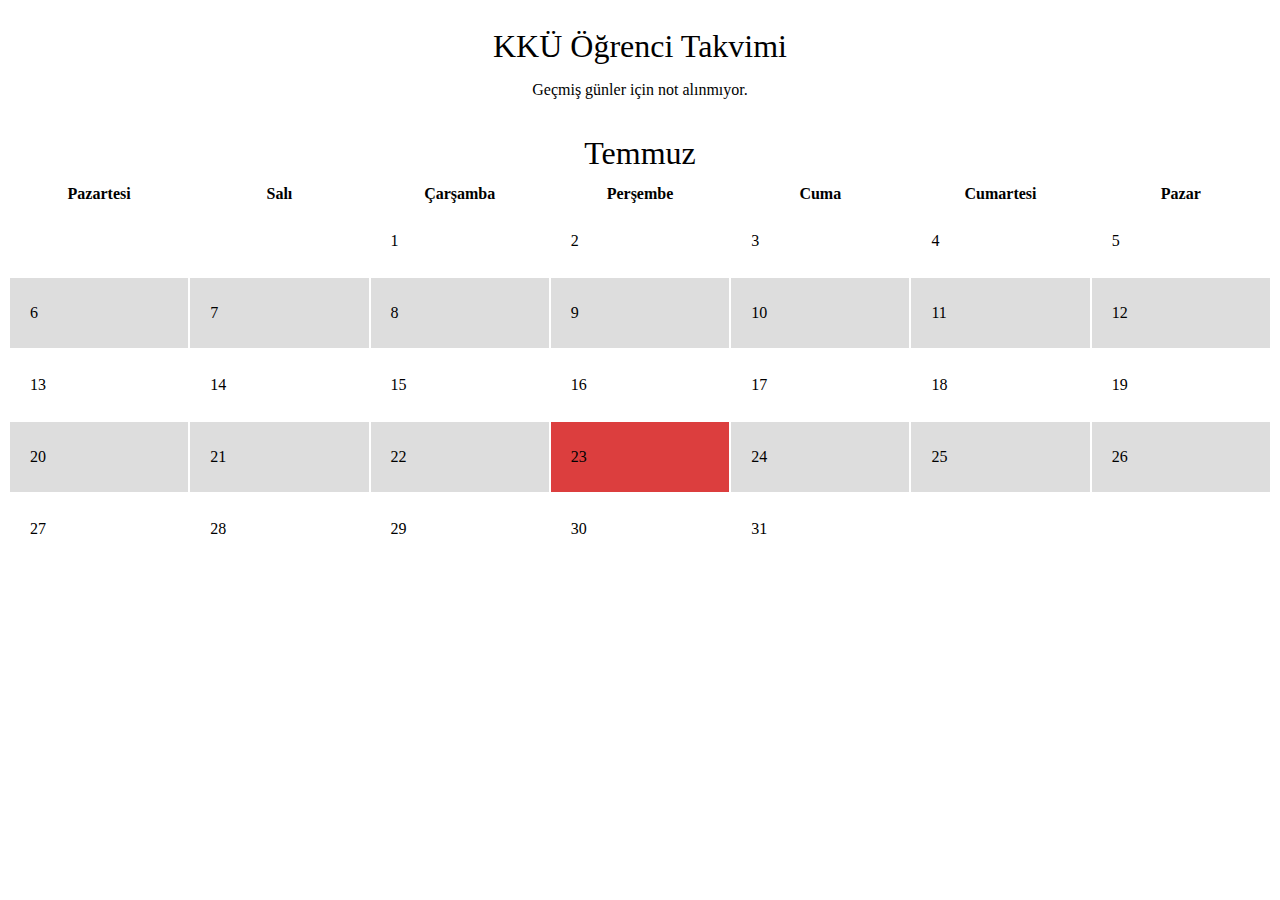
<file: stdy/agenda/index.html>
<!DOCTYPE html>
<html lang="en">
  <head>
    <meta charset="UTF-8" />
    <meta name="viewport" content="width=device-width, initial-scale=1.0" />
    <meta http-equiv="X-UA-Compatible" content="ie=edge" />
    <link rel="stylesheet" href="css/calendar.css" />
    <title>Document</title>
  </head>
  <body>
    <header>
      <h1>KKÜ Öğrenci Takvimi</h1>
      <p>Geçmiş günler için not alınmıyor.</p>
    </header>
    <section class="calendar-body">
      <div>
        <h1 class="current-month"></h1>
      </div>
      <table>
        <thead>
          <tr>
            <th>Pazartesi</th>
            <th>Salı</th>
            <th>Çarşamba</th>
            <th>Perşembe</th>
            <th>Cuma</th>
            <th>Cumartesi</th>
            <th>Pazar</th>
          </tr>
        </thead>
      </table>
      <div class="backdrop">
        <div>
          <div class="alert">
            <p></p>
          </div>
          <form>
            <input type="hidden" name="selectedDate" class="selectedDate" />
            <div class="form-input">
              <label for="appointment-text">Add Appointment</label>
              <textarea
                type="text"
                name="appointment-text"
                class="appointment-text"
                cols="30"
                rows="10"
                value=""
              ></textarea>
            </div>
            <div class="button-wrapper">
              <button class="btn">
                Save
              </button>
              <a href="#" class="btn cancel-button">
                Cancel
              </a>
            </div>
          </form>
        </div>
      </div>
    </section>
    <script src="js/calendar.js"></script>
  </body>
</html>
</file>
<file: stdy/agenda/css/calendar.css>
* {
  box-sizing: border-box;
}
h1 {
  font-weight: 300;
  margin: 0;
  margin-top: 20px;
}
h2 {
  font-weight: 300;
}
html {
  font-family: "Ubuntu";
}
header {
  display: flex;
  align-items: center;
  justify-content: center;
  flex-direction: column;
}
.calendar-body {
  display: flex;
  align-items: center;
  justify-content: center;
  flex-direction: column;
}
label {
  font-size: 1.5rem;
  padding: 10px 0;
  color: #ffffff;
}
.appointment-text {
  font-size: 18px;
  padding: 20px;
  border-radius: 5px;
  outline: none;
  border: none;
  box-shadow: 0px 1px 30px -5px #000000;
}
.current-month{
  font-size: 2rem;
  padding-bottom: 10px;
}
button {
  margin-right: 16px;
  background: #468046;
  color: white;
}
table {
  table-layout: fixed;
  width: 100%;
}
tr:nth-child(even) {
  background-color: #dddddd;
}
td {
  cursor: pointer;
  white-space: nowrap;
  overflow: hidden;
  text-overflow: ellipsis;
  padding: 20px;
  height: 70px;
  position: relative;
}
td:hover {
  background: #cfcbcb;
}
.btn {
  text-align: center;
  font-size: 1.2rem;
  padding: 20px 50px;
  text-transform: capitalize;
  margin-top: 10px;
  width: 100%;
  border-radius: 5px;
  border: none;
  cursor: pointer;
  outline: none;
}

.cancel-button {
  display: block;
  background: #dc3e3e;
  color: white;
  text-decoration: none;
}
.current-day {
  background: #dc3e3e;
}

.event-day {
  background: #468046;
}

.event-day:hover {
  background: #468046;
}

.backdrop {
  position: fixed;
  visibility: hidden;
  top: 0;
  left: 0;
  right: 0;
  bottom: 0;
  z-index: 100;
  background: rgba(0, 0, 0, 0.6);
  display: flex;
  flex-direction: column;
  align-items: center;
  justify-content: center;
}

.form-input {
  display: flex;
  flex-direction: column;
}
.button-wrapper {
  display: flex;
  justify-content: space-evenly;
}

.alert {
  width: 100%;
  color: white;
  display: flex;
  align-items: center;
  justify-content: center;
  padding: 10px 0;
  border-radius: 5px;
  display: none;
  font-size: 1rem;
}
.alert-warning {
  background: rgb(255, 115, 0);
}
.alert-error {
  background: #dc3e3e;
}
.delete-appointment {
  color: white;
  position: absolute;
  top: 8px;
  right: 13px;
}
</file>
